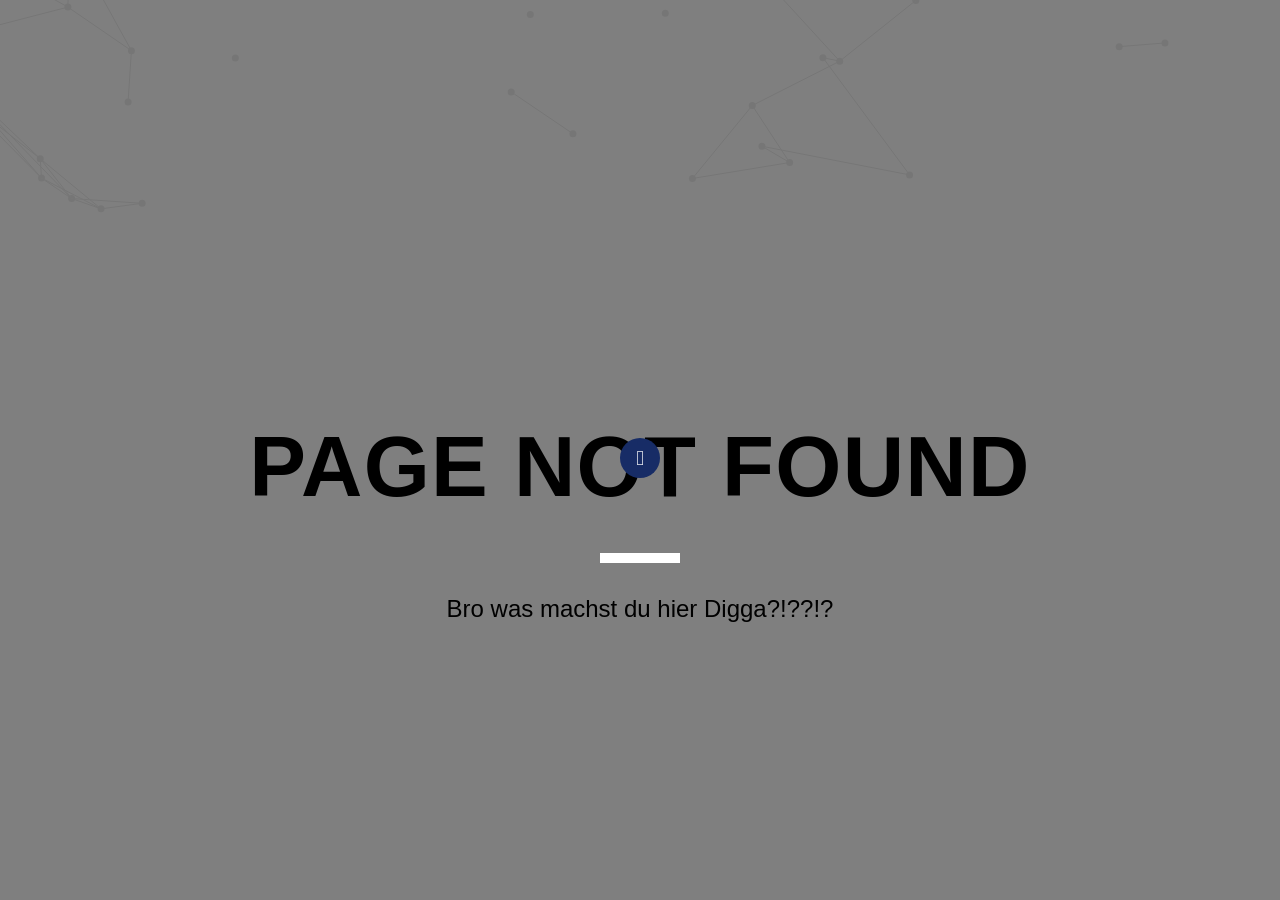
<file: page_not_found.html>
<!DOCTYPE html>
<html lang="en">
<head>
    <meta charset="UTF-8">
    <meta name="viewport" content="width=device-width, initial-scale=1.0">
    <title>PAGE NOT FOUND!!!!!!</title>
    <script src="particles.js"></script>
    <link rel="stylesheet" href="particles.css">
</head>
<body>
    <div id="particles">
    <div class="overlay"></div>
    <div id="intro">
        <h1>PAGE NOT FOUND</h1>
    <p>Bro was machst du hier Digga?!??!?</p>
    </div>
    <div class="container" style="z-index: 100000;">

        
        <div class="flex" style="z-index: 100000;">
          <div class="toggle" id="toggle"></div>
        </div>
      
      </div>
    </div>
</body>
</html>
</file>
<file: particles.css>
/*
CSS Reset
https://meyerweb.com/eric/tools/css/reset/
*/

html, body, div, span, applet, object, iframe,
h1, h2, h3, h4, h5, h6, p, blockquote, pre,
a, abbr, acronym, address, big, cite, code,
del, dfn, em, img, ins, kbd, q, s, samp,
small, strike, strong, sub, sup, tt, var,
b, u, i, center,
dl, dt, dd, ol, ul, li,
fieldset, form, label, legend,
table, caption, tbody, tfoot, thead, tr, th, td,
article, aside, canvas, details, embed,
figure, figcaption, footer, header, hgroup,
menu, nav, output, ruby, section, summary,
time, mark, audio, video {
  margin: 0;
  padding: 0;
  border: 0;
  font-size: 100%;
  font: inherit;
  vertical-align: baseline;
}
article, aside, details, figcaption, figure,
footer, header, hgroup, menu, nav, section {
  display: block;
}

canvas{
    position: absolute;
}
body {
  line-height: 1;
}
ol, ul {
  list-style: none;
}
blockquote, q {
  quotes: none;
}
blockquote:before, blockquote:after,
q:before, q:after {
  content: '';
  content: none;
}
table {
  border-collapse: collapse;
  border-spacing: 0;
}

/* particleground demo */

* {
  -webkit-box-sizing: border-box;
     -moz-box-sizing: border-box;
          box-sizing: border-box;
}

html, body {
  width: 100%;
  height: 100%;
  overflow: hidden;
}

body {
  background: #0074D9;
  font-family: 'Montserrat', sans-serif;
  color: #fff;
  line-height: 1.3;
  -webkit-font-smoothing: antialiased;
}

#particles {
  background: url('http://arnaudel.perso.neuf.fr/Payekhali/Fonds/1280/AS11-40-5873.jpg') top center;
  background-size: cover;
  background-repeat: no-repeat;
  width: 100%;
  height: 100%;
  overflow: hidden;
}

#intro {
  position: absolute;
  left: 0;
  top: 50%;
  padding: 0 20px;
  width: 100%;
  text-align: center;
}
.overlay {
  position: fixed;
  background: rgba(0,0,0,0.5);
  top:0;
  left: 0;
  width: 100%;
  height: 100%;
  display: block;
}
h1 {
  text-transform: uppercase;
  font-size: 85px;
  font-weight: 700;
  letter-spacing: 0.015em;
}
h1::after {
  content: '';
  width: 80px;
  display: block;
  background: #fff;
  height: 10px;
  margin: 30px auto;
  line-height: 1.1;
}
p {
  margin: 0 0 30px 0;
  font-size: 24px;
}
.btn {
  display: inline-block;
  padding: 15px 30px;
  border: 2px solid #fff;
  text-transform: uppercase;
  letter-spacing: 0.015em;
  font-size: 18px;
  font-weight: 700;
  line-height: 1;
  color: #fff;
  text-decoration: none;
  -webkit-transition: all 0.4s;
     -moz-transition: all 0.4s;
       -o-transition: all 0.4s;
          transition: all 0.4s;
}
.btn:hover {
  color: #005544;
  border-color: #005544;
}

@media only screen and (max-width: 1000px) {
  h1 {
    font-size: 70px;
  }
}

@media only screen and (max-width: 800px) {
  h1 {
    font-size: 48px;
  }
  h1::after {
    height: 8px;
  }
}

@media only screen and (max-width: 568px) {
  #intro {
    padding: 0 10px;
  }
  h1 {
    font-size: 30px;
  }
  h1::after {
    height: 6px;
  }
  p {
    font-size: 18px;
  }
  .btn {
    font-size: 16px;
  }
}

@media only screen and (max-width: 320px) {
  h1 {
    font-size: 28px;
  }
  h1::after {
    height: 4px;
  }
}


@import url("https://fonts.googleapis.com/css2?family=Inter:wght@400;500;600;700&display=swap");

*,
::before,
::after {
  margin: 0;
  padding: 0;
  -webkit-box-sizing: border-box;
  box-sizing: border-box;
}

:root {
  --theme-color: #ff1756;
  /* normal color*/
  --primary-bg: #fff;
  --secondary-bg: #fff;
  --dark: #000000;
  --text-color: #000;
  --white: #fff;
  --toggle-dark: #172c66;
  /* font*/
  --body-font: "Inter", sans-serif;
  /*z-index*/
  --z-tooltip: 10;
  --z-fixed: 100;
  /* theme color*/
  --color1: #F24E1E;
  --color2: #0FA958;
  --color3: #5551FF;
  --color4: #A259FF;
  --color5: #FFC700;
}

body,
button,
input,
textarea {
  font-family: var(--body-font);
}

body {
  background-color: var(--primary-bg);
  color: var(--text-color);
}

body.dark {
  /* normal color*/
  --primary-bg: #131026;
  --secondary-bg: #0D0B1C;
  --text-color: #fff;
  --dark: #f4f4f4;
  --toggle-dark: #ffd803;
}

h1 {
  color: var(--dark-color);
  margin-bottom: 5px;
}

.flex {
  display: -webkit-box;
  display: -ms-flexbox;
  display: flex;  
  -webkit-box-pack: center;
  -ms-flex-pack: center;
  justify-content: center;
  margin: 15px 0 0;
}

.toggle {
  background-color: var(--toggle-dark);
  height: 40px;
  width: 40px;
  border-radius: 50%;
  display: -ms-grid;
  display: grid;
  -webkit-box-pack: center;
  -ms-flex-pack: center;
  justify-content: center;
  -webkit-box-align: center;
  -ms-flex-align: center;
  align-items: center;
  cursor: pointer;
  -webkit-transition: 0.1s;
  transition: 0.1s;
  z-index: var(--z-fixed);
}

.toggle::before {
  content: "\f186";
  font-family: fontAwesome;
  color: var(--primary-bg);
  font-size: 1.3rem;
}

body.dark .toggle:before {
  content: "\f185";
}

.container {
  width: auto;
  height: 100vh;
  display: -ms-grid;
  display: grid;
  margin: auto;
  -webkit-box-pack: center;
  -ms-flex-pack: center;
  justify-content: center;
  -ms-flex-line-pack: center;
  align-content: center;
}

.card {
  height: auto;
  max-width: 350px;
  width: 90vw;
  background: var(--secondary-bg);
  border-radius: 10px;
  -webkit-box-shadow: 0 5px 15px rgba(50, 50, 50, 0.1);
  box-shadow: 0 5px 15px rgba(50, 50, 50, 0.1);
  text-align: center;
  font-weight: 600;
  padding: 50px 20px 40px;
  position: relative;
}
.bg-theme {
  background-color: var(--theme-color);
  position: absolute;
  height: 110px;
  width: 100%;
  left: 0;
  top: 0;
  border-radius: 10px 10px 0 0;

}

h2 {
  color: var(--theme-color);
  margin: 5px 0;
}

img {
  width: 100px;
  height: 100px;
  position: relative;
  border-radius: 50%;
  border: 5px solid #fff;
}

.details {
  width: 100%;
  display: -webkit-box;
  display: -ms-flexbox;
  display: flex;
  -webkit-box-pack: space-evenly;
  -ms-flex-pack: space-evenly;
  justify-content: space-evenly;
  margin-top: 15px;
}

.button-container {
  width: 100%;
  display: -webkit-box;
  display: -ms-flexbox;
  display: flex;
  -ms-flex-pack: distribute;
  justify-content: space-around;
  margin-top: 25px;
  gap: 15px;
}

a.button {
  text-decoration: none;
  background-color: var(--theme-color);
  color: var(--white);
  padding: 15px 30px;
  border: none;
  width: 100%;
  cursor: pointer;
  border-radius: 10px;
}

a.button:first-child {
  background-color: var(--theme-color);
  color: var(--white);
}

a.button:last-child,
a.button:first-child:hover {
  border: 1px solid var(--theme-color);
  color: var(--theme-color);
  background: transparent;
}

a.button:hover {
  background-color: var(--theme-color);
  color: var(--white);
}

.themes {
  background: transparent;
  display: -webkit-box;
  display: -ms-flexbox;
  display: flex;
  gap: 15px;
  -webkit-box-pack: center;
  -ms-flex-pack: center;
  justify-content: center;
  margin-top: 20px;
}

.themes.active {
  visibility: visible;
  top: 50%;
  right: 60px;
  -webkit-transform: translateY(-50%);
  transform: translateY(-50%);
}

.themes button {
  height: 25px;
  width: 25px;
  border: 2px solid var(--dark);
  outline: none;
  border-radius: 50%;
  cursor: pointer;
}

.themes button:hover {
  border: 3px solid var(--dark);
  opacity: 0.9;
}

.btn1 {
  background-color: var(--color1);
}

.btn2 {
  background-color: var(--color2);
}

.btn3 {
  background-color: var(--color3);
}

.btn4 {
  background-color: var(--color4);
}

.btn5 {
  background-color: var(--color5);
}
</file>
